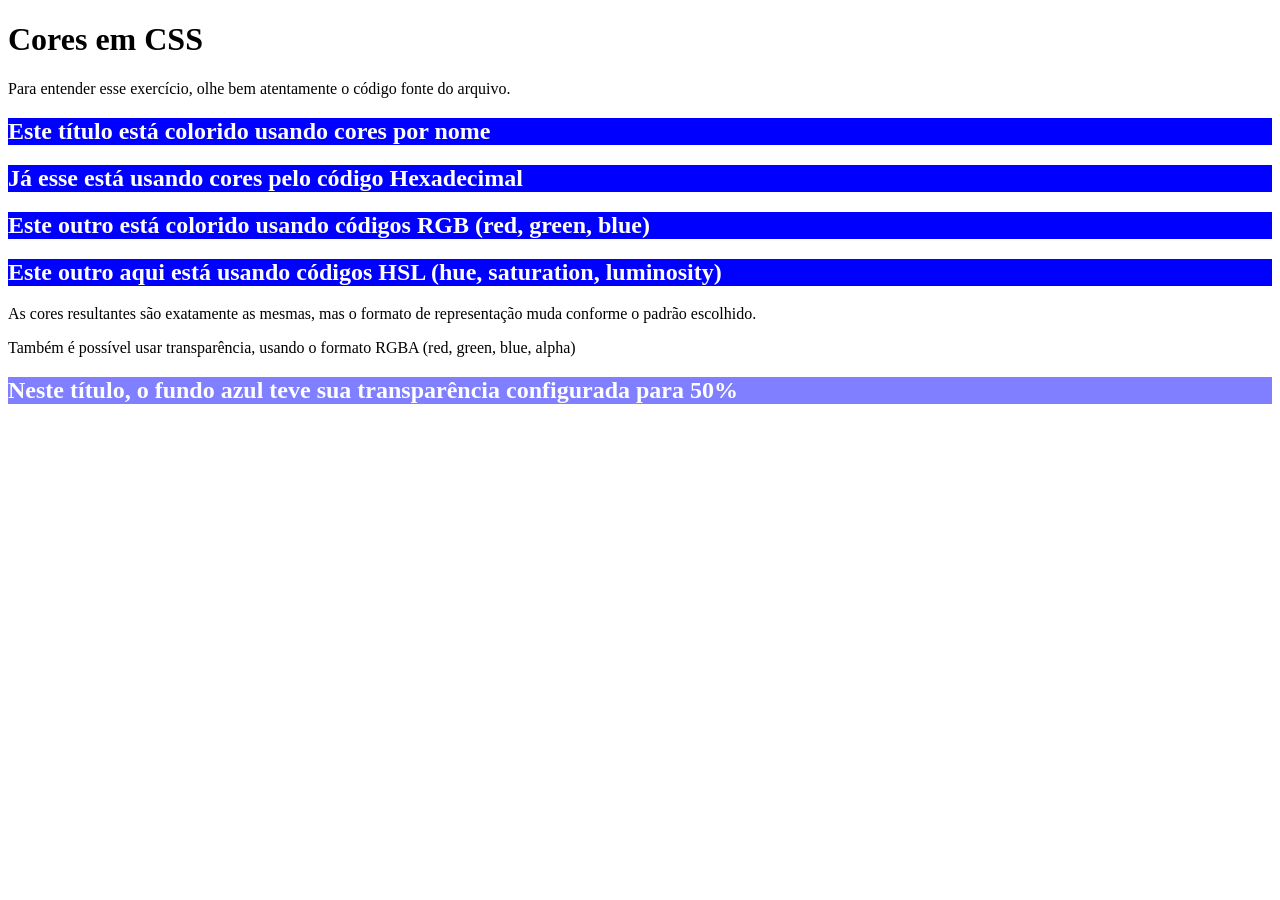
<file: exercicios/ex016/index.html>
<!DOCTYPE html>
<html lang="pt-br">
<head>
    <meta charset="UTF-8">
    <meta name="viewport" content="width=device-width, initial-scale=1.0">
    <title>Cores em CSS</title>
</head>
<body>
    <h1>Cores em CSS</h1>

    <p>Para entender esse exercício, olhe bem atentamente o código fonte do arquivo.</p>

    <h2 style="background-color: blue; color: white;">Este título está colorido usando cores por nome</h2>

    <h2 style="background-color: #0000ff; color: #ffffff;">Já esse está usando cores pelo código Hexadecimal</h2>

    <h2 style="background-color: rgb(0, 0, 255); color: rgb(255, 255, 255);">Este outro está colorido usando códigos RGB (red, green, blue)</h2>

    <h2 style="background-color: hsl(240, 100%, 50%); color: hsl(0, 0%, 100%);">Este outro aqui está usando códigos HSL (hue, saturation, luminosity)</h2>

    <p>As cores resultantes são exatamente as mesmas, mas o formato de representação muda conforme o padrão escolhido.</p>
    
    <p>Também é possível usar transparência, usando o formato RGBA (red, green, blue, alpha)</p>

    <h2 style="background-color: rgba(0, 0, 255, 0.5); color: white;">Neste título, o fundo azul teve sua transparência configurada para 50%</h2>
</body>
</html>
</file>
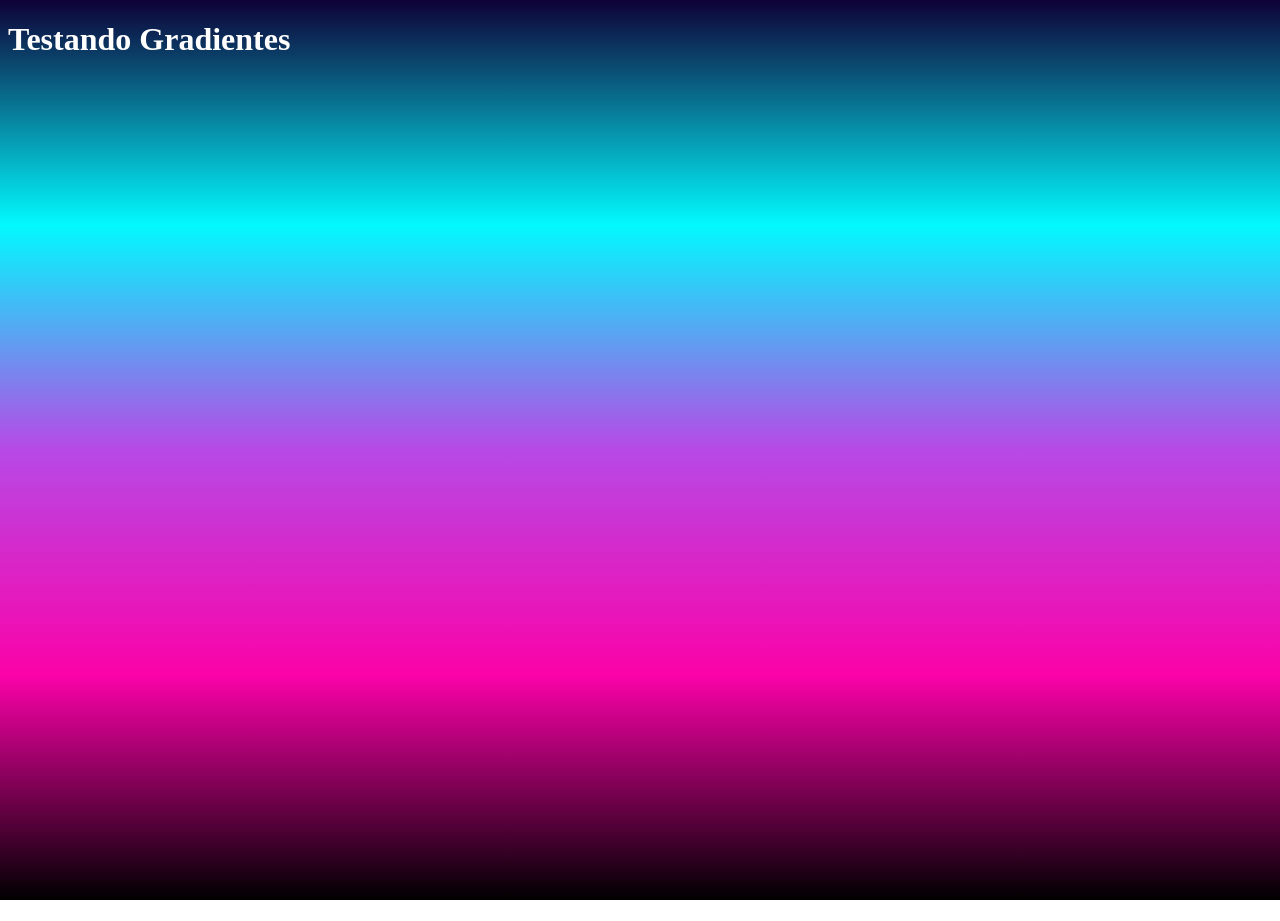
<file: exercicios/ex016/cor02.html>
<!DOCTYPE html>
<html lang="pt-br">
<head>
    <meta charset="UTF-8">
    <meta name="viewport" content="width=device-width, initial-scale=1.0">
    <title>Gradientes em CSS</title>
    <style>
        * {
            height: 100%;
        }

        body {
            color: white;
            background-image: linear-gradient(to bottom, #0E0136, #02F9FE, #B749E6, #FB02A8, #000000);
            background-attachment: fixed;
        }
    </style>
</head>
<body>
    <h1>Testando Gradientes</h1>
</body>
</html>
</file>
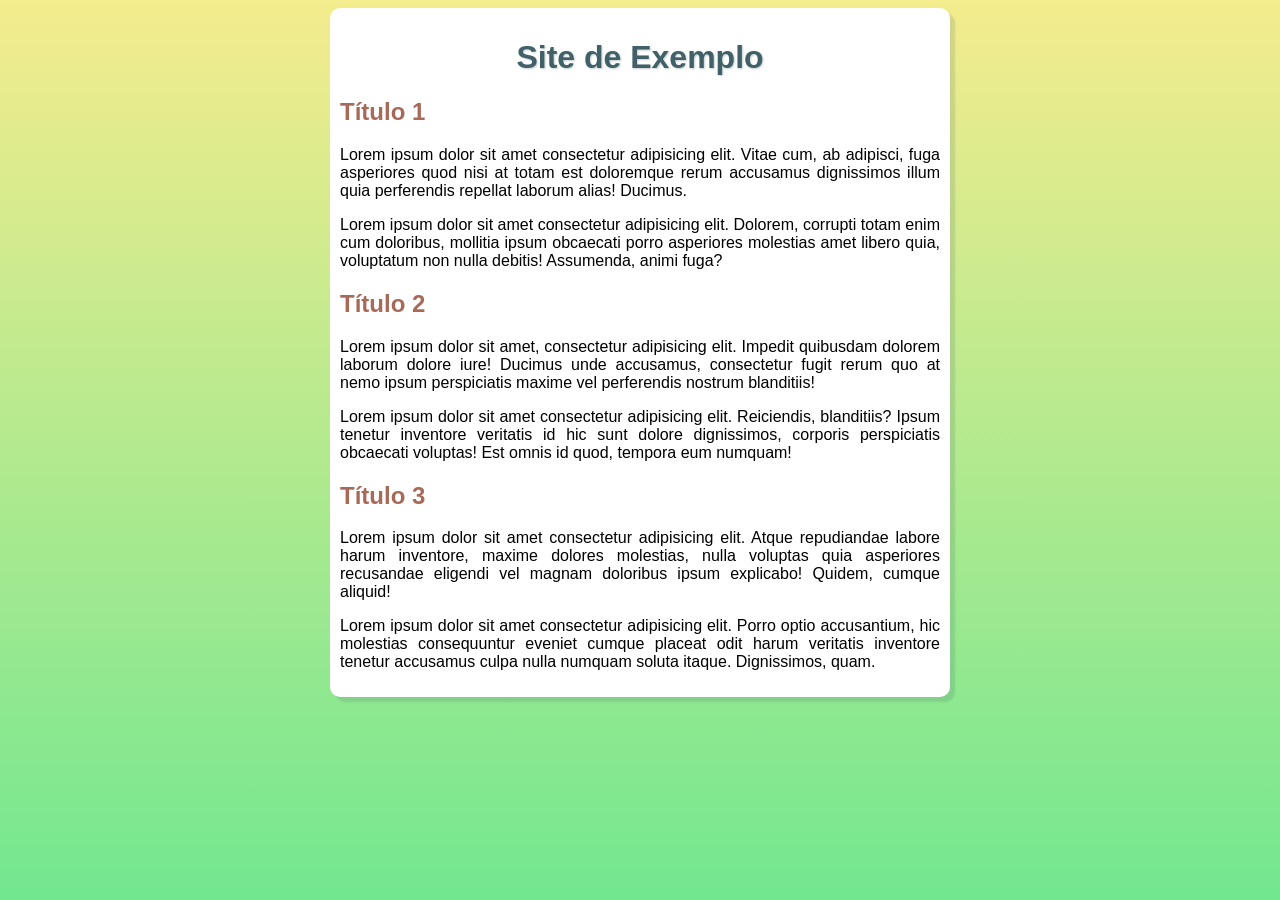
<file: exercicios/ex016/cor03.html>
<!DOCTYPE html>
<html lang="pt-br">
    <head>
        <meta charset="UTF-8">
        <meta name="viewport" content="width=device-width, initial-scale=1.0">
        <title>Site de Exemplo</title>
        <link rel="stylesheet" href="style.css">
    </head>
    <body>
        <main>
            <h1>Site de Exemplo</h1>

            <h2>Título 1</h2>

            <p>Lorem ipsum dolor sit amet consectetur adipisicing elit. Vitae cum, ab adipisci, fuga asperiores quod nisi at totam est doloremque rerum accusamus dignissimos illum quia perferendis repellat laborum alias! Ducimus.</p>

            <p>Lorem ipsum dolor sit amet consectetur adipisicing elit. Dolorem, corrupti totam enim cum doloribus, mollitia ipsum obcaecati porro asperiores molestias amet libero quia, voluptatum non nulla debitis! Assumenda, animi fuga?</p>

            <h2>Título 2</h2>

            <p>Lorem ipsum dolor sit amet, consectetur adipisicing elit. Impedit quibusdam dolorem laborum dolore iure! Ducimus unde accusamus, consectetur fugit rerum quo at nemo ipsum perspiciatis maxime vel perferendis nostrum blanditiis!</p>

            <p>Lorem ipsum dolor sit amet consectetur adipisicing elit. Reiciendis, blanditiis? Ipsum tenetur inventore veritatis id hic sunt dolore dignissimos, corporis perspiciatis obcaecati voluptas! Est omnis id quod, tempora eum numquam!</p>

            <h2>Título 3</h2>

            <p>Lorem ipsum dolor sit amet consectetur adipisicing elit. Atque repudiandae labore harum inventore, maxime dolores molestias, nulla voluptas quia asperiores recusandae eligendi vel magnam doloribus ipsum explicabo! Quidem, cumque aliquid!</p>

            <p>Lorem ipsum dolor sit amet consectetur adipisicing elit. Porro optio accusantium, hic molestias consequuntur eveniet cumque placeat odit harum veritatis inventore tenetur accusamus culpa nulla numquam soluta itaque. Dignissimos, quam.</p>
            
        </main>
    </body>
</html>
</file>
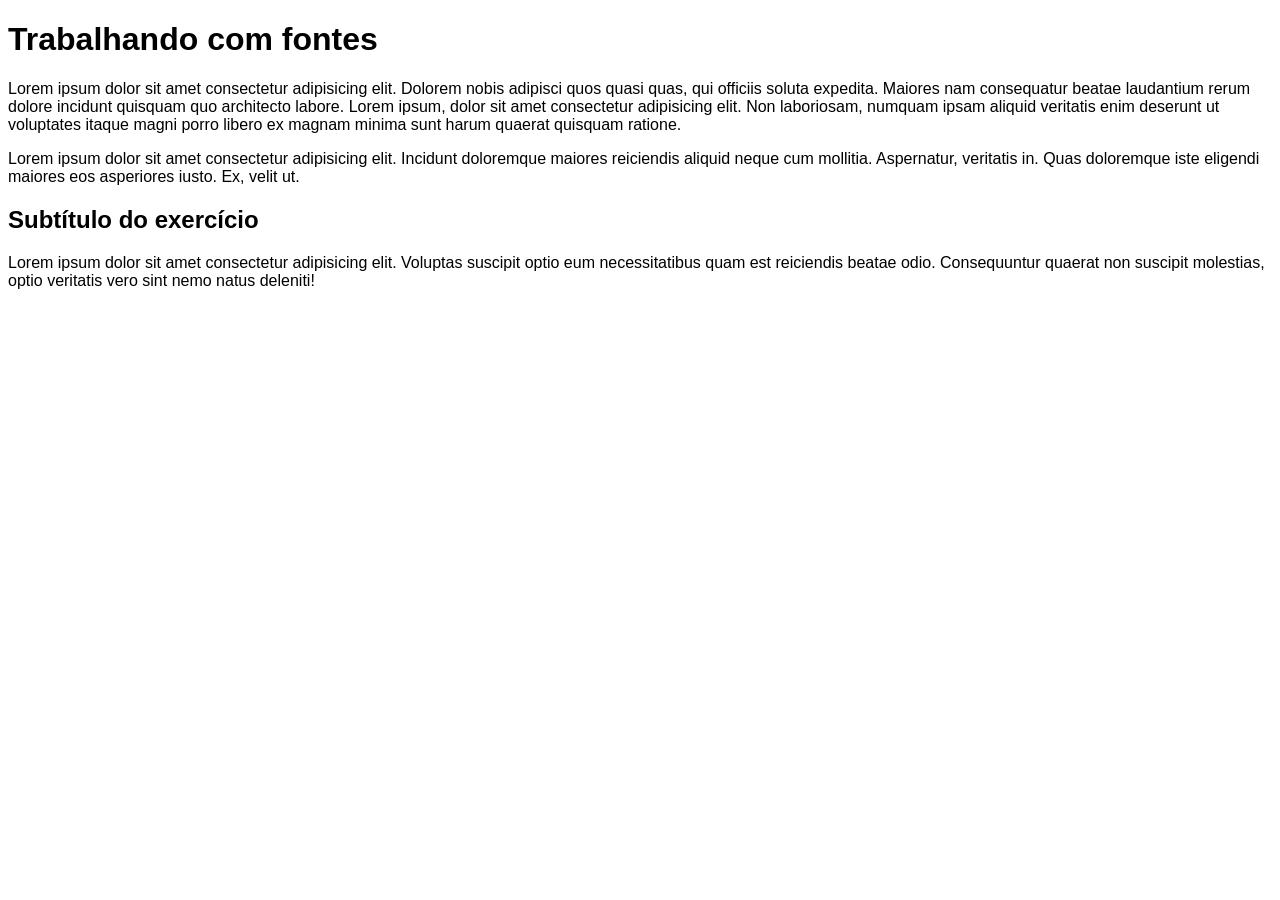
<file: exercicios/ex017/fonte01.html>
<!DOCTYPE html>
<html lang="pt-br">
<head>
    <meta charset="UTF-8">
    <meta name="viewport" content="width=device-width, initial-scale=1.0">
    <title>Fontes em CSS</title>
    <style>
        body {
            font-family: Arial, Helvetica, sans-serif;
            
            /* medidas absolutas:
            cm, mm, in, px, pt, pc
            
            medidas relativas: 
            em, ex, rem, vw, vh, %
            
            geralmente o tamanho padrão da fonte é 16px que é igual a 1em*/

            font-size: 1em;
        }
    </style>
</head>
<body>
    <h1>Trabalhando com fontes</h1>
    <p>Lorem ipsum dolor sit amet consectetur adipisicing elit. Dolorem nobis adipisci quos quasi quas, qui officiis soluta expedita. Maiores nam consequatur beatae laudantium rerum dolore incidunt quisquam quo architecto labore. Lorem ipsum, dolor sit amet consectetur adipisicing elit. Non laboriosam, numquam ipsam aliquid veritatis enim deserunt ut voluptates itaque magni porro libero ex magnam minima sunt harum quaerat quisquam ratione.</p>
    <p>Lorem ipsum dolor sit amet consectetur adipisicing elit. Incidunt doloremque maiores reiciendis aliquid neque cum mollitia. Aspernatur, veritatis in. Quas doloremque iste eligendi maiores eos asperiores iusto. Ex, velit ut.</p>
    <h2>Subtítulo do exercício</h2>
    <p>Lorem ipsum dolor sit amet consectetur adipisicing elit. Voluptas suscipit optio eum necessitatibus quam est reiciendis beatae odio. Consequuntur quaerat non suscipit molestias, optio veritatis vero sint nemo natus deleniti!</p>
</body>
</html>
</file>
<file: exercicios/ex016/style.css>
@charset "UTF-8";

* {
    font-family: Arial, Helvetica, sans-serif;
}

body {
    background-image: linear-gradient(to bottom, #F4EC8D, #72E790);
    background-attachment: fixed;
}

main {
    background-color: white;
    width: 600px;
    margin: auto;
    padding: 10px;
    border-radius: 10px;
    box-shadow: 5px 5px 2px rgba(65, 96, 103, 0.171);
}

h1 {
    text-align: center;
    color: #416067;
    text-shadow: 1px 1px 2px rgba(65, 96, 103, 0.315);
}

h2 {
    color: #A76A59;
}

p {
    text-align: justify;
}
</file>
